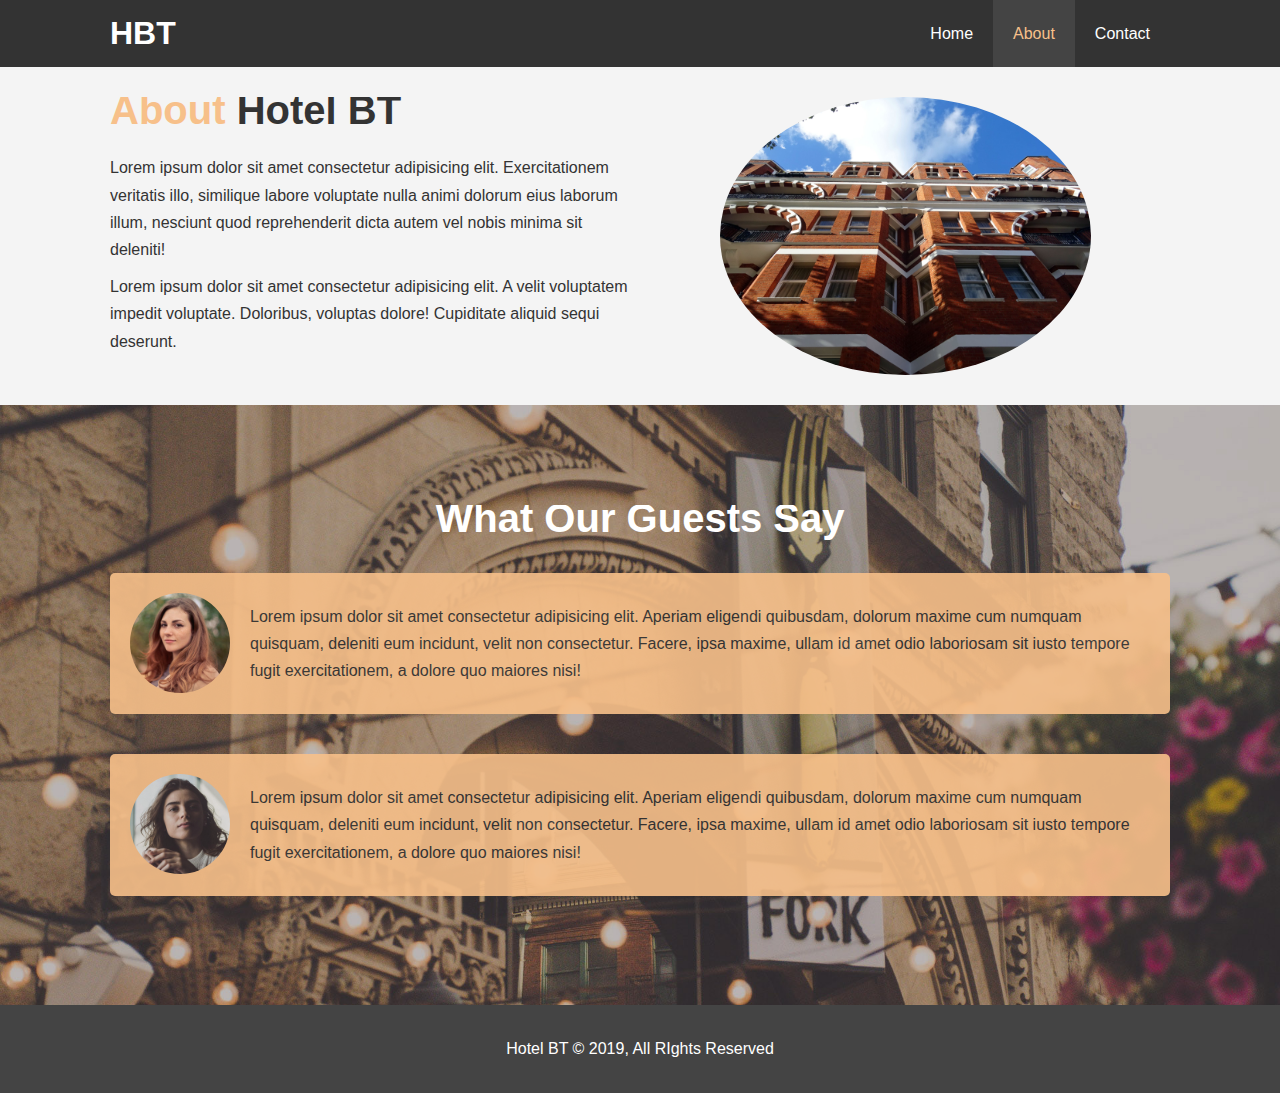
<file: About.html>
<!DOCTYPE html>
<html lang="en">
<head>
  <meta charset="UTF-8">
  <meta name="viewport" content="width=device-width, initial-scale=1.0">
  <meta http-equiv="X-UA-Compatible" content="ie=edge">
  <meta name="keywords" content="hotel">
  <link rel="stylesheet" href="css/style.css">
  <title>Hotel BT | About</title>
</head>
<body>
  <header>
    <nav id="navbar">
      <div class="container">
        <h1 class="logo"><a href="index.html">HBT</a></h1>
        <ul>
          <li><a href="index.html">Home</a></li>
          <li><a class="current" href="about.html">About</a></li>
          <li><a href="contact.html">Contact</a></li>
        </ul>
      </div>
    </nav>
  </header>

  <section id="about-info" class="bg-light py-3">
    <div class="container">
      <div class="info-left">
        <h1 class="l-heading"><span class="text-primary">About</span> Hotel BT</h1>
        <p>Lorem ipsum dolor sit amet consectetur adipisicing elit. Exercitationem veritatis illo, similique labore voluptate nulla animi dolorum eius laborum illum, nesciunt quod reprehenderit dicta autem vel nobis minima sit deleniti!</p>
        <p>Lorem ipsum dolor sit amet consectetur adipisicing elit. A velit voluptatem impedit voluptate. Doloribus, voluptas dolore! Cupiditate aliquid sequi deserunt.</p>
      </div>
      <div class="info-right">
        <img src="/Images/photo-2.jpg" alt="hotel">
      </div>
    </div>
  </section>

  <div class="clr"></div>

  <section id="testimonials" class="py-3">
    <div class="container">
      <h2 class="l-heading">What Our Guests Say</h2>
      <div class="testimonial bg-primary">
        <img src="/Images/person-1.jpg" alt="Samantha">
        <p>Lorem ipsum dolor sit amet consectetur adipisicing elit. Aperiam eligendi quibusdam, dolorum maxime cum numquam quisquam, deleniti eum incidunt, velit non consectetur. Facere, ipsa maxime, ullam id amet odio laboriosam sit iusto tempore fugit exercitationem, a dolore quo maiores nisi!</p>
      </div>

      <div class="testimonial bg-primary">
          <img src="/Images/person-2.jpg" alt="Jen">
          <p>Lorem ipsum dolor sit amet consectetur adipisicing elit. Aperiam eligendi quibusdam, dolorum maxime cum numquam quisquam, deleniti eum incidunt, velit non consectetur. Facere, ipsa maxime, ullam id amet odio laboriosam sit iusto tempore fugit exercitationem, a dolore quo maiores nisi!</p>
        </div>
    </div>
  </section>

  <footer id="main-footer">
    <p>Hotel BT &copy; 2019, All RIghts Reserved</p>
  </footer>
</body>
</html>
</file>
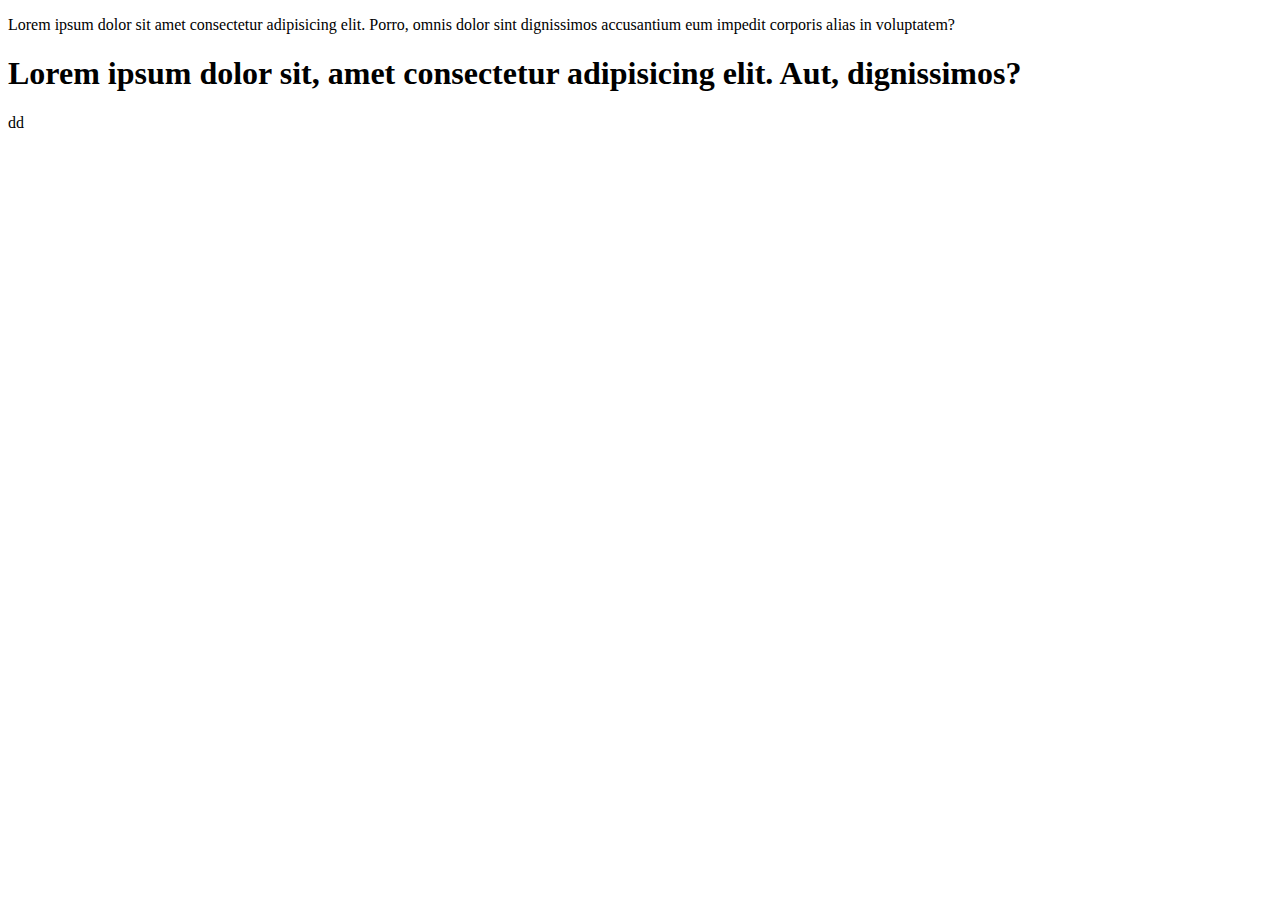
<file: css/TestingHtml.htm>
<!DOCTYPE html>
<html lang="en">
<head>
  <meta charset="UTF-8">
  <meta http-equiv="X-UA-Compatible" content="IE=edge">
  <meta name="viewport" content="width=device-width, initial-scale=1.0">
  <title>Document</title>
</head>
<body>
  <div class="container" id="id_dev">
    <p>Lorem ipsum dolor sit amet consectetur adipisicing elit. Porro, omnis dolor sint dignissimos accusantium eum impedit corporis alias in voluptatem?</p>
    <h1>Lorem ipsum dolor sit, amet consectetur adipisicing elit. Aut, dignissimos?</h1>
    <p>dd</p>
  </div>
</body>
</html>
</file>
<file: css/style.css>
/* Reset */
* {
  margin: 0;
  padding:0;
  box-sizing: border-box;
}

/* Main Styling */
html,body {
  font-family: 'Segoe UI', Tahoma, Geneva, Verdana, sans-serif;
  line-height: 1.7em;
}

a {
  color: #333;
  text-decoration: none;
}

h1, h2, h3 {
  padding-bottom: 20px;
}

p {
  margin: 10px 0;
}

/* Utility Classes */
.container {
  margin: auto;
  max-width: 1100px;
  overflow: auto;
  padding: 0 20px;
}

.text-primary {
  color: #f7c08a;
}

.lead {
  font-size: 20px;
}

.btn {
  display: inline-block;
  font-size: 18px;
  color: #fff;
  background: #333;
  padding: 13px 20px;
  border: none;
  cursor: pointer;
}

.btn:hover {
  background: #f7c08a;
  color: #333;
}

.btn-light {
  background: #f4f4f4;
  color: #333;
}

.bg-dark {
  background: #333;
  color: #fff;
}

.bg-light {
  background: #f4f4f4;
  color: #333;
}

.bg-primary {
  background: #f7c08a;
  color: #333;
}

.clr {
  clear: both;
}

.l-heading {
  font-size: 40px;
}

/* Padding */
.py-1 { padding: 10px 0; }
.py-2 { padding: 20px 0; }
.py-3 { padding: 30px 0; }

/* Navbar */
#navbar {
  background: #333;
  color: #fff;
  overflow: auto;
}

#navbar a {
  color: #fff;
}

#navbar h1 {
  float: left;
  padding-top: 20px;
}

#navbar ul {
  list-style: none;
  float: right;
}

#navbar ul li {
  float: left;
}

#navbar ul li a {
  display: block;
  padding: 20px;
  text-align: center;
}

#navbar ul li a:hover, 
#navbar ul li a.current {
  background: #444;
  color: #f7c08a;
}

/* Showcase */
#showcase {
  background: url('/Images/showcase.jpg') no-repeat center center/cover;
  height: 600px;
}

#showcase .showcase-content {
  color: #fff;
  text-align: center;
  padding-top: 170px;
}

#showcase .showcase-content h1 {
  font-size: 60px;
  line-height: 1.2em;
}

#showcase .showcase-content p {
  padding-bottom: 20px;
  line-height: 1.7em;
}

/* Home Info */
#home-info {
  height: 400px;
}

#home-info .info-img {
  float: left;
  width: 50%;
  background: url('/Images/photo-1.jpg') no-repeat;
  min-height: 100%;
}

#home-info .info-content {
  float: right;
  width: 50%;
  height: 100%;
  text-align: center;
  padding: 50px 30px;
  overflow: hidden;
}

#home-info .info-content p {
  padding-bottom: 30px;
}

/* Features */
.box {
  float: left;
  width: 33.3%;
  padding: 50px;
  text-align:center;
}

.box i {
  margin-bottom: 10px;
}

/* About Info */
#about-info .info-right {
  float: right;
  width: 50%;
  min-height: 100%;
}

#about-info .info-right img {
  display: block;
  margin: auto;
  width: 70%;
  border-radius: 50%;
}

#about-info .info-left {
  float: left;
  width: 50%;
  min-height: 100%;
}

/* Testimonials */
#testimonials {
  height: 600px;
  background: url('/Images/test-bg.jpg') no-repeat center center/cover;
  padding-top: 100px;
}

#testimonials h2 {
  color: #fff;
  text-align: center;
  padding-bottom: 40px;
}

#testimonials .testimonial {
  padding: 20px;
  margin-bottom: 40px;
  border-radius: 5px;
  opacity: 0.9;
}

#testimonials .testimonial img {
  width: 100px;
  float: left;
  margin-right: 20px;
  border-radius: 50%;
}

/* Contact Form */
#contact-form .form-group {
  margin-bottom: 20px;
}

#contact-form label {
  display: block;
  margin-bottom: 5px;
}

#contact-form input, 
#contact-form textarea {
  width: 100%;
  padding: 10px;
  border: 1px #ddd solid;
}

#contact-form textarea {
  height: 200px;
}

#contact-form input:focus, 
#contact-form textarea:focus {
  outline: none;
  border-color: #f7c08a;
}

/* Footer */
#main-footer {
  text-align: center;
  background: #444;
  color: #fff;
  padding: 20px;
}
</file>
